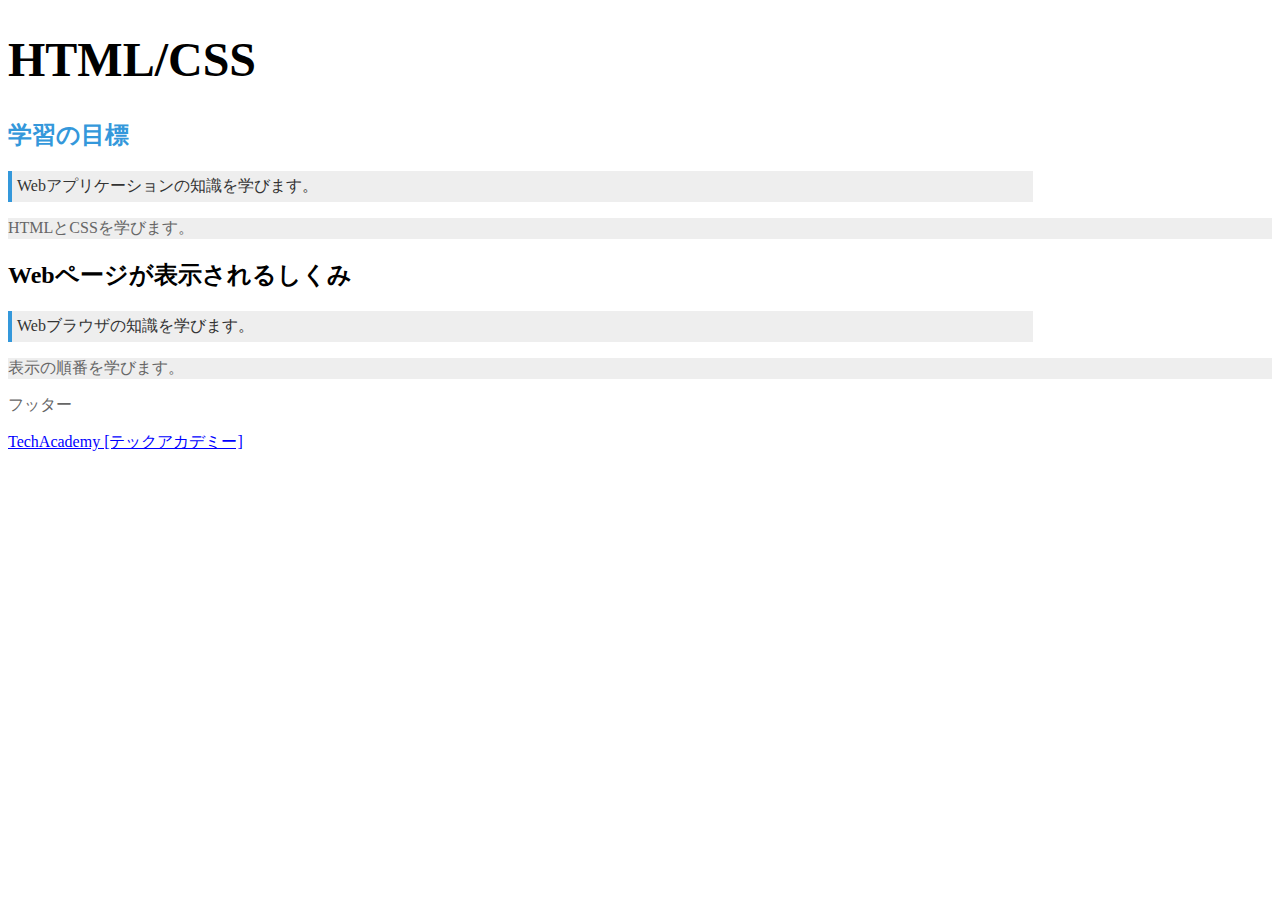
<file: 08_htmlcss/cssbasic.html>
<!DOCTYPE HTML>
<html>

<head>
    <meta charset="UTF-8">
    <title>CSSの基礎</title>
    <link rel="stylesheet" href="cssbasic.css">
</head>

<body>
    <h1>HTML/CSS</h1>

    <section>
        <h2 id="firsttitle">学習の目標</h2>
        <p class="overview">Webアプリケーションの知識を学びます。</p>
        <p>HTMLとCSSを学びます。</p>
    </section>
    
    <section>
        <h2>Webページが表示されるしくみ</h2>
        <p class="overview">Webブラウザの知識を学びます。</p>
        <p>表示の順番を学びます。</p>
    </section>

    <p>フッター</p>
    <a href="https://techacademy.jp/">TechAcademy [テックアカデミー]</a>
</body>

</html>
</file>
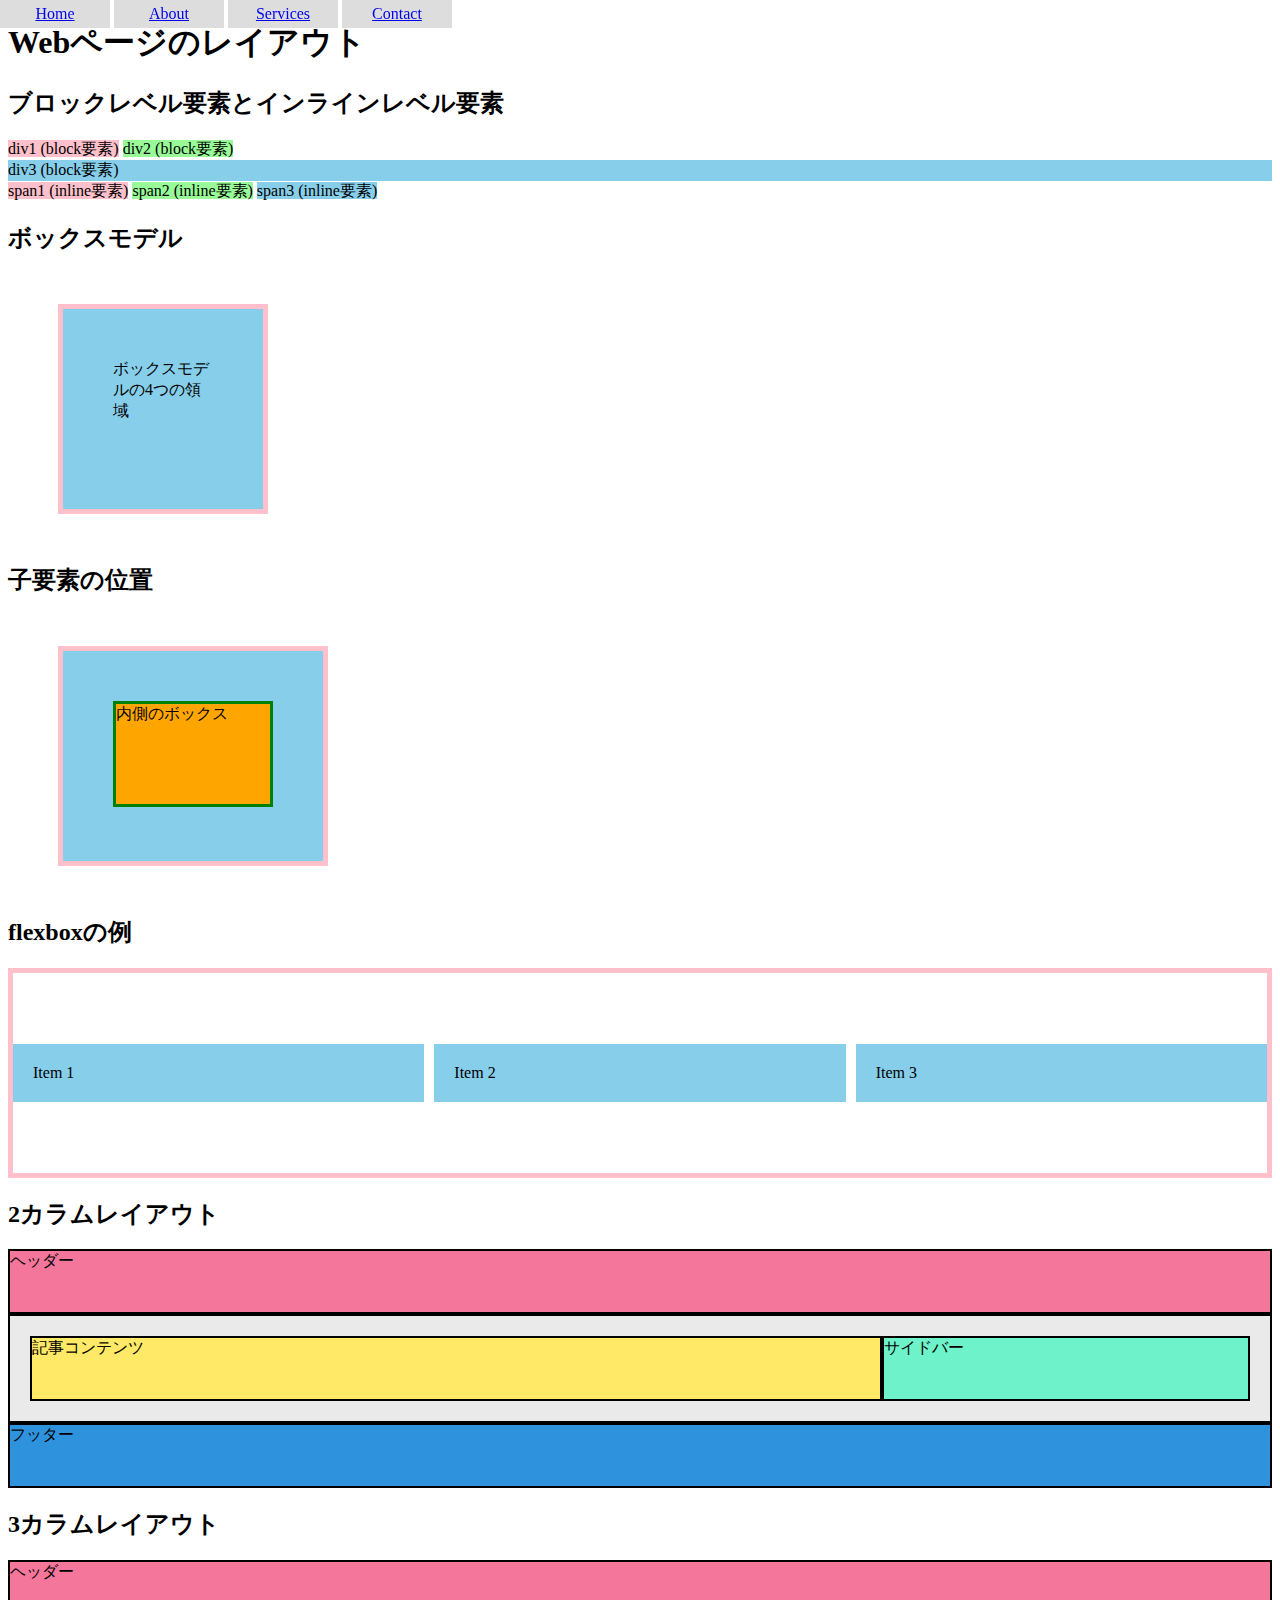
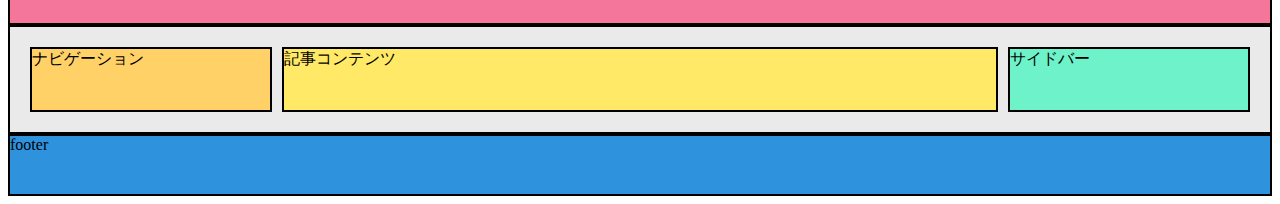
<file: 08_htmlcss/layout.html>
<!DOCTYPE html>
<html lang="ja">

<head>
    <meta charset="UTF-8">
    <meta name="viewport" content="width=device-width, initial-scale=1.0">
    <title>レイアウトの例</title>
    <link rel="stylesheet" href="layout.css">
</head>

<body>
    <h1>Webページのレイアウト</h1>

    <!-- ブロックとインラインの比較 -->
    <h2>ブロックレベル要素とインラインレベル要素</h2>
    <div class="r">div1 (block要素)</div>
    <div class="g">div2 (block要素)</div>
    <div class="b">div3 (block要素)</div>
    <span class="r">span1 (inline要素)</span>
    <span class="g">span2 (inline要素)</span>
    <span class="b">span3 (inline要素)</span>

    <!-- ボックスモデル -->
    <h2>ボックスモデル</h2>
    <div class="box">ボックスモデルの4つの領域</div>

    <!-- 子要素の位置 -->
    <h2>子要素の位置</h2>
    <div class="outer-box">
        <div class="inner-box">内側のボックス</div>
    </div>

    <!-- flexboxの例 -->
    <h2>flexboxの例</h2>
    <div class="container">
        <div class="item">Item 1</div>
        <div class="item">Item 2</div>
        <div class="item">Item 3</div>
    </div>

    <!-- 2カラムレイアウト -->
    <h2>2カラムレイアウト</h2>
    <div class="flex-2column">
        <header>ヘッダー</header>
        <main>
            <article>記事コンテンツ</article>
            <aside>サイドバー</aside>
        </main>        
        <footer>フッター</footer>
    </div>

    <!-- 3カラムレイアウト -->
    <h2>3カラムレイアウト</h2>
    <div class="flex-3column">
        <header>ヘッダー</header>
        <main>
          <nav>ナビゲーション</nav>
          <article>記事コンテンツ</article>
          <aside>サイドバー</aside>
        </main>    
        <footer>footer</footer>
    </div>

    <!-- 固定メニュー -->
    <ul class="menu">
        <li><a href="#">Home</a></li>
        <li><a href="#">About</a></li>
        <li><a href="#">Services</a></li>
        <li><a href="#">Contact</a></li>
    </ul>
</body>

</html>
</file>
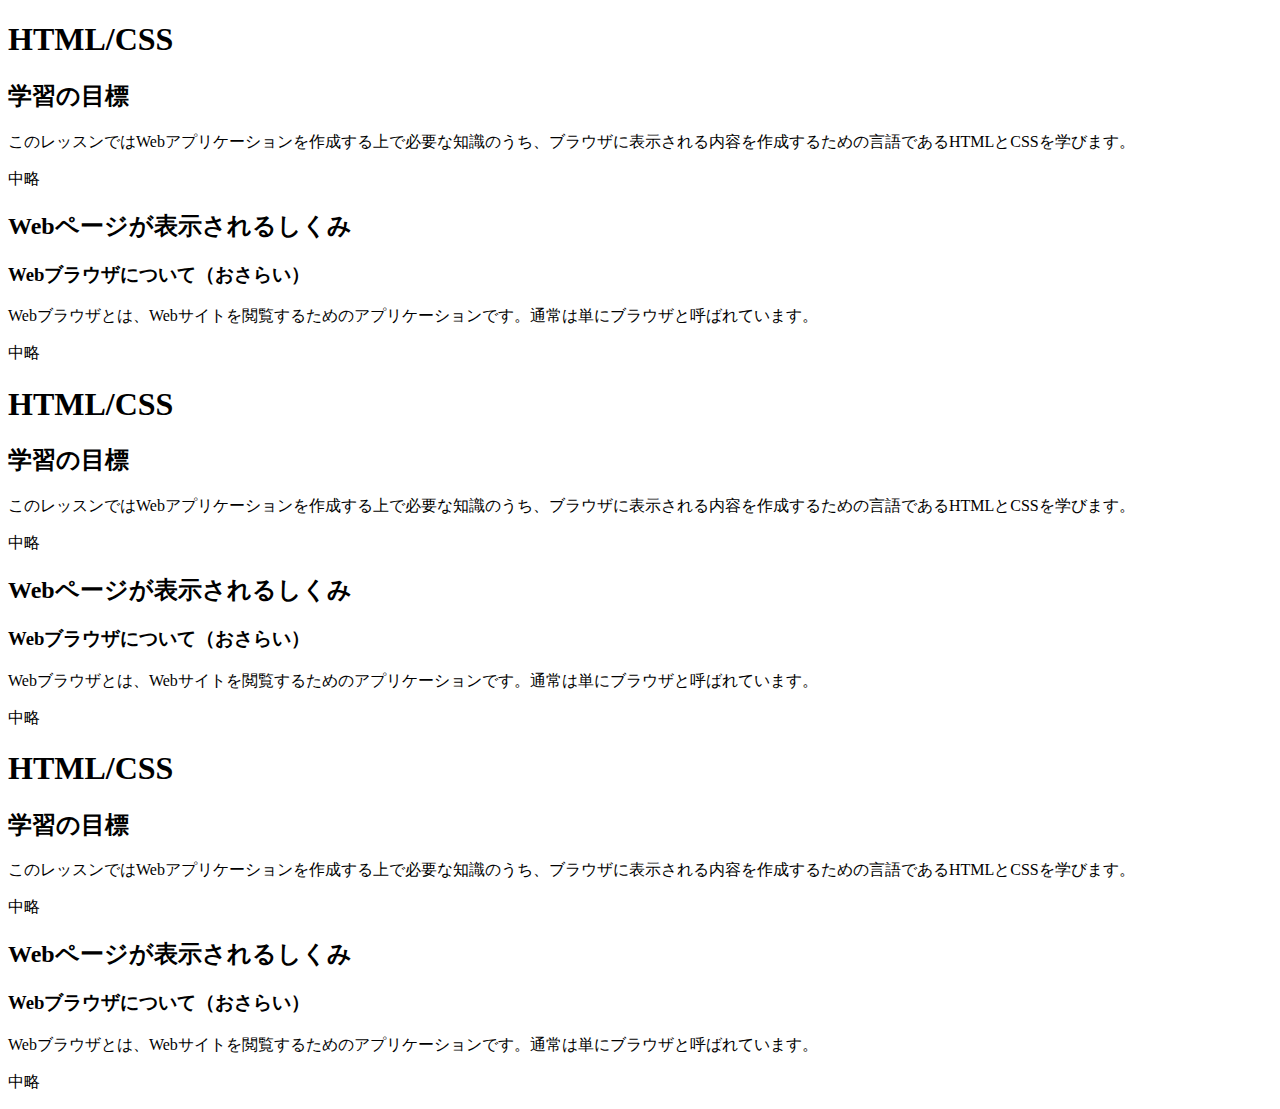
<file: 08_htmlcss/outline.html>
<!DOCTYPE HTML>
<html>

<head>
  <meta charset="UTF-8">
  <title>body要素内の記述</title>
</head>

<body>
  <!-- ここにHTML文書が入ります -->
  <!-- 見出し -->
  <h1>HTML/CSS</h1>

  <h2>学習の目標</h2>
  <p>このレッスンではWebアプリケーションを作成する上で必要な知識のうち、ブラウザに表示される内容を作成するための言語であるHTMLとCSSを学びます。</p>
  <p>中略</p>

  <h2>Webページが表示されるしくみ</h2>

  <h3>Webブラウザについて（おさらい）</h3>
  <p>Webブラウザとは、Webサイトを閲覧するためのアプリケーションです。通常は単にブラウザと呼ばれています。</p>
  <p>中略</p>

  <!-- セクション -->
  <h1>HTML/CSS</h1>

  <section>
      <h2>学習の目標</h2>
      <p>このレッスンではWebアプリケーションを作成する上で必要な知識のうち、ブラウザに表示される内容を作成するための言語であるHTMLとCSSを学びます。</p>
      <p>中略</p>
  </section>

  <section>
      <h2>Webページが表示されるしくみ</h2>

      <h3>Webブラウザについて（おさらい）</h3>
      <p>Webブラウザとは、Webサイトを閲覧するためのアプリケーションです。通常は単にブラウザと呼ばれています。</p>
      <p>中略</p>
  </section>

  <!-- まとまりを分ける -->
  <h1>HTML/CSS</h1>

  <section>
      <h2>学習の目標</h2>
      <p>このレッスンではWebアプリケーションを作成する上で必要な知識のうち、ブラウザに表示される内容を作成するための言語であるHTMLとCSSを学びます。</p>
      <p>中略</p>
  </section>

  <section>
      <h2>Webページが表示されるしくみ</h2>
      <div>
          <h3>Webブラウザについて（おさらい）</h3>
          <p>Webブラウザとは、Webサイトを閲覧するためのアプリケーションです。通常は単にブラウザと呼ばれています。</p>
          <p>中略</p>
      </div>
  </section>
</body>

</html>
</file>
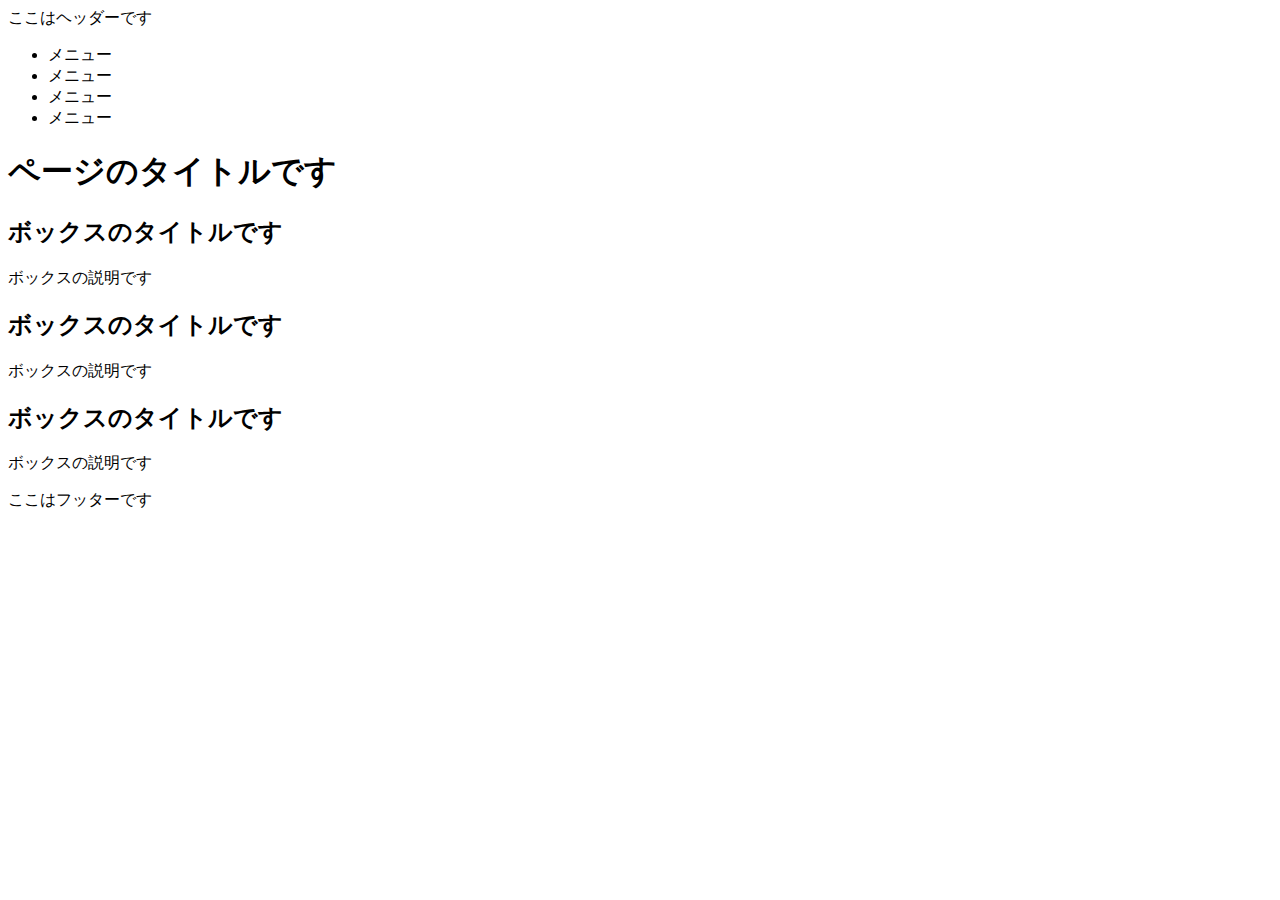
<file: 08_htmlcss/task01.html>
<!DOCTYPE html>
<html lang="ja">
    <head>
        <meta charset="UTF-8">
        <title>HTML/CSS基礎</title>
        <meta name="description" content="HTML/CSS基礎のページです">
    </head>
    <body>
        <header class="header">
          ここはヘッダーです
          <nav class="nav">
            <ul>
              <li>メニュー</li>
              <li>メニュー</li>
              <li>メニュー</li>
              <li>メニュー</li>
            </ul>
          </nav>
        </header>
        <main class="main">
          <h1>ページのタイトルです</h1>
          <section>
            <h2>ボックスのタイトルです</h2>
            <p>ボックスの説明です</p>
          </section>
          <section>
            <h2>ボックスのタイトルです</h2>
            <p>ボックスの説明です</p>
          </section>
          <section>
            <h2>ボックスのタイトルです</h2>
            <p>ボックスの説明です</p>
          </section>
        </main>
        <footer class="footer">
          ここはフッターです
        </footer>
    </body>
</html>
</file>
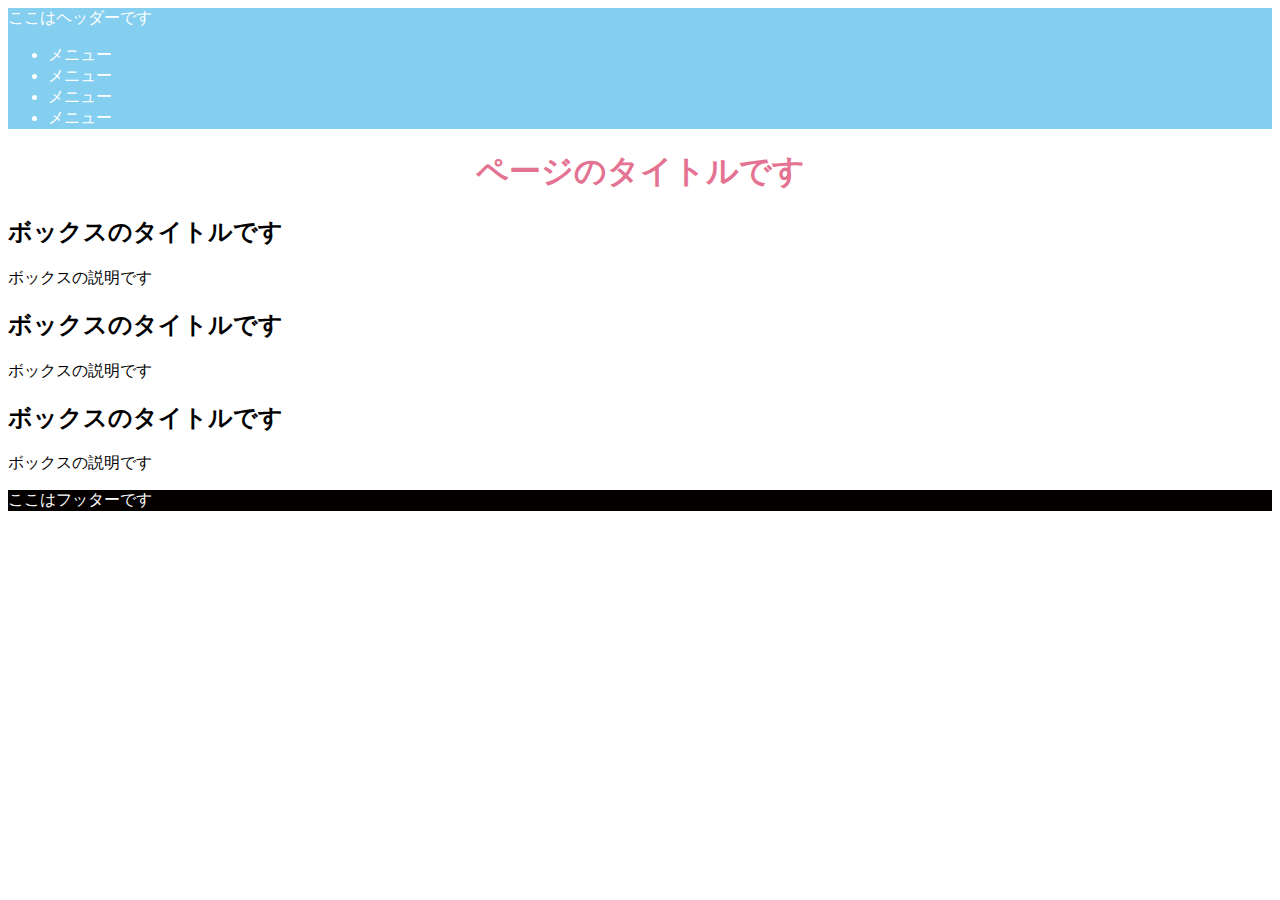
<file: 08_htmlcss/task02.html>
<!DOCTYPE html>
<html lang="ja">
    <head>
        <meta charset="UTF-8">
        <title>HTML/CSS基礎</title>
        <meta name="description" content="HTML/CSS基礎のページです">
        <link rel="stylesheet" href="task02.css">
    </head>
    <body>
        <header class="header">
          ここはヘッダーです
          <nav class="nav">
            <ul>
              <li>メニュー</li>
              <li>メニュー</li>
              <li>メニュー</li>
              <li>メニュー</li>
            </ul>
          </nav>
        </header>
        <main class="main">
          <h1>ページのタイトルです</h1>
          <section>
            <h2>ボックスのタイトルです</h2>
            <p>ボックスの説明です</p>
          </section>
          <section>
            <h2>ボックスのタイトルです</h2>
            <p>ボックスの説明です</p>
          </section>
          <section>
            <h2>ボックスのタイトルです</h2>
            <p>ボックスの説明です</p>
          </section>
        </main>
        <footer class="footer">
          ここはフッターです
        </footer>
    </body>
</html>
</file>
<file: 08_htmlcss/cssbasic.css>
/* 要素セレクター */
p {
  color: #666; /* テキスト色をグレーに */
}

/* クラスセレクター */
.overview {
  color: #333; /* テキスト色を濃いグレーに */
  border-left: 4px solid #3498db; /* 左側に青線 */
  padding: 5px; /* 余白を5pxに */
}

/* IDセレクター */
#firsttitle {
    color: #3498db; /* テキスト色を水色に */
    font-weight: bold; /* 太字 */
}

/* 子孫セレクター */
section p {
  background-color: #eee; /* 背景色を薄いグレーに */
}

/* 擬似クラス */
a:link {
  color: #0000ff; /* 通常時のテキスト色を青に */
}
a:hover {
  color: #ff0000; /* ホバー時のテキスト色を赤に */
}
a:visited {
  color: #999999; /* 訪問済のテキスト色をグレーに */
}

/* 大きさの記法（ピクセル） */
h1 {
  font-size: 48px; /* 文字サイズを32pxに */
}

/* 大きさの記法（パーセント） */
.overview {
  width: 80%; /* 幅を80%に */
}
</file>
<file: 08_htmlcss/layout.css>
/* displayプロパティのデフォルト値の確認用 */
.r { background-color: pink; }
.g { background-color: palegreen; }
.b { background-color: skyblue; }

/* displayプロパティの変更 */
div.r {
    display: inline;
}
div.g {
    display: inline;
}

/* ボックスモデルの4つの領域 */
.box {
    margin: 50px;
    border: 5px solid pink;
    padding: 50px;
    width: 100px;
    height: 100px;
    background-color: skyblue;
}

/* 子要素の位置 */
.outer-box {
  margin: 50px;
  border: 5px solid pink;
  padding: 30px;
  width: 200px;
  height: 150px;
  background-color: skyblue;
}

.inner-box {
  margin: 20px;
  border: 3px solid green;
  height: 100px;
  background-color: orange;
}

/* flexboxの例 */
.container {
  display: flex;
  border: 5px solid pink;
  justify-content: center; /* 横方向で中央寄せ */
  align-items: center; /* 縦方向で中央寄せ */
  height: 200px; /* 親要素の高さを指定 */
  column-gap: 10px; /* 横方向の間隔 */
}

.item {
  background-color: skyblue;
  padding: 20px;
  flex: 1; /* 子要素が均等にスペースを分け合う */
}

/* 2カラムレイアウト */
.flex-2column header {
  padding-bottom: 40px;
  background-color: #f4769a;
  border: 2px solid #000;
}

.flex-2column main {
  display: flex;
  padding: 20px;
  background-color: #eaeaea;
  border: 2px solid #000;
}

.flex-2column article {
  width: 70%;
  padding-bottom: 40px;
  background-color: #ffe966;
  border: 2px solid #000;
}

.flex-2column aside {
  width: 30%;
  background-color: #6df2c9;
  border: 2px solid #000;
}

.flex-2column footer {
  padding-bottom: 40px;
  background-color: #2f92dd;
  border: 2px solid #000;
}

/* 3カラムレイアウト */
.flex-3column header {
  padding-bottom: 40px;
  background-color: #F4769A;
  border: 2px solid #000;
}

.flex-3column main {
  display: flex;
  padding: 20px;
  background-color: #EAEAEA;    
  border: 2px solid #000;    
}

.flex-3column nav {
  width: 20%;
  padding-bottom: 40px;
  background-color: #FFD166;
  border: 2px solid #000;    
}

.flex-3column article {
  width: 60%;
  margin-right: 10px;
  margin-left: 10px;
  background-color: #FFE966;    
  border: 2px solid #000;
}

.flex-3column aside {
  width: 20%;
  background-color: #6DF2C9;
  border: 2px solid #000;
}

.flex-3column footer {
  padding-bottom: 40px;
  background-color: #2F92DD;
  border: 2px solid #000;
}

/* 固定メニュー */
ul {
  position: fixed;
  top: 0px;
  left: 0px;
  margin: 0px;
  padding: 0px;
}

ul li {
  display: inline-block;
  width: 100px;
  background-color: #dddddd;
  text-align: center;
  padding: 5px;
}
</file>
<file: 08_htmlcss/task02.css>
.header {
  background-color: #84ceef;
  color: #fff;
}

h1 {
  color: #e47292;
  text-align: center;
}

.footer {
  background-color: #040000;
  color: #fff;
}
</file>
